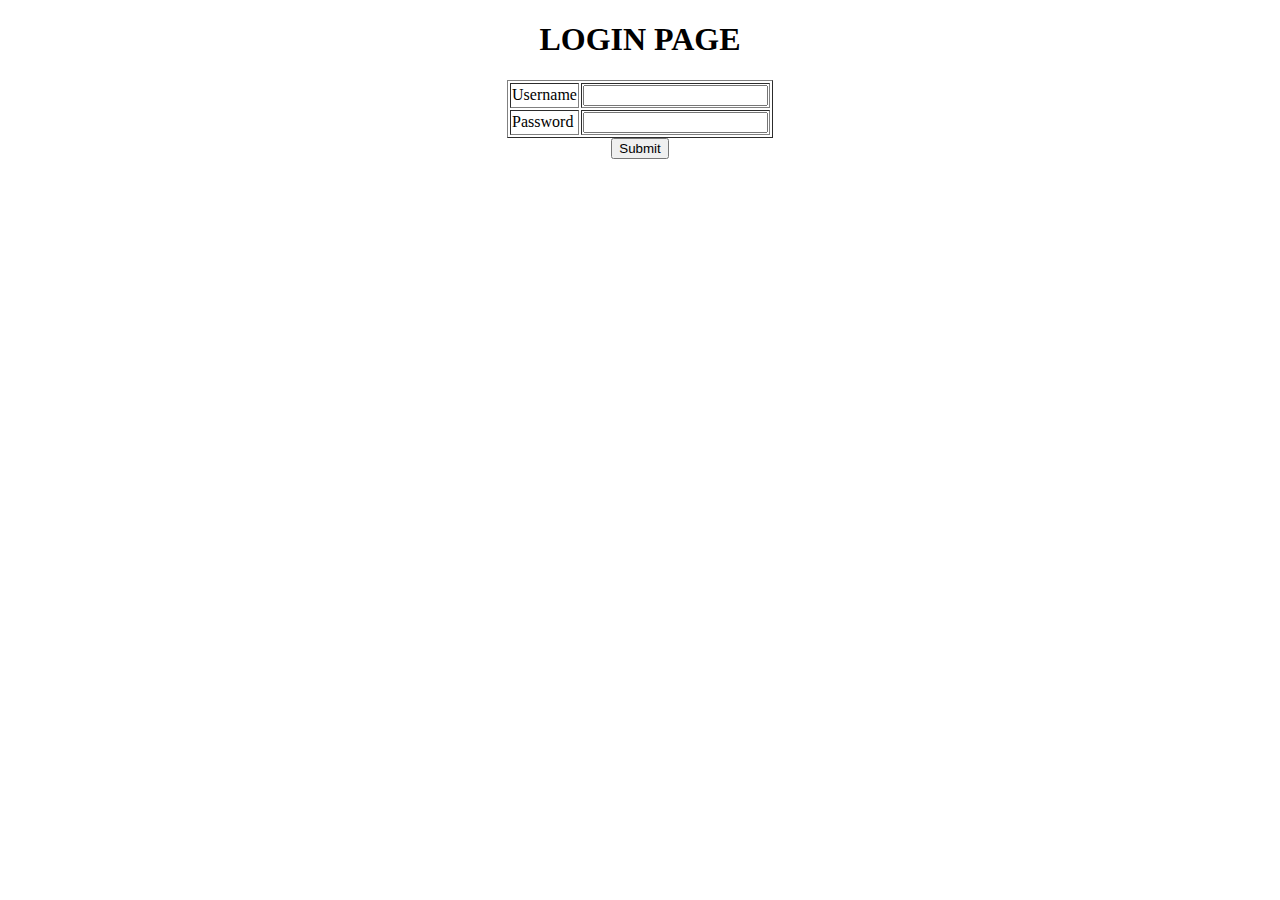
<file: form/templates/login.html>
<!DOCTYPE html>
<html lang="en">
<head>
    <meta charset="UTF-8">
    <meta name="viewport" content="width=device-width, initial-scale=1.0">
    <title>Document</title>
</head>
<body>
    <form method="post" action="">
        <center><h1>LOGIN PAGE</h1></center>
        <center>
        <table class="table table-hover" border="1" class="container" >
            <tr>
                <td>Username</td>
                <td><input type="text" ></td>
            </tr>
            <tr>
                <td>Password</td>
                <td><input type="password"></td>
            </tr>            
        </table>
    </center>
        <div align="center">
            <input type="submit" value="Submit" class="btn btn-primary">
     </div> 
    </form>
</body>
</html>
</file>
